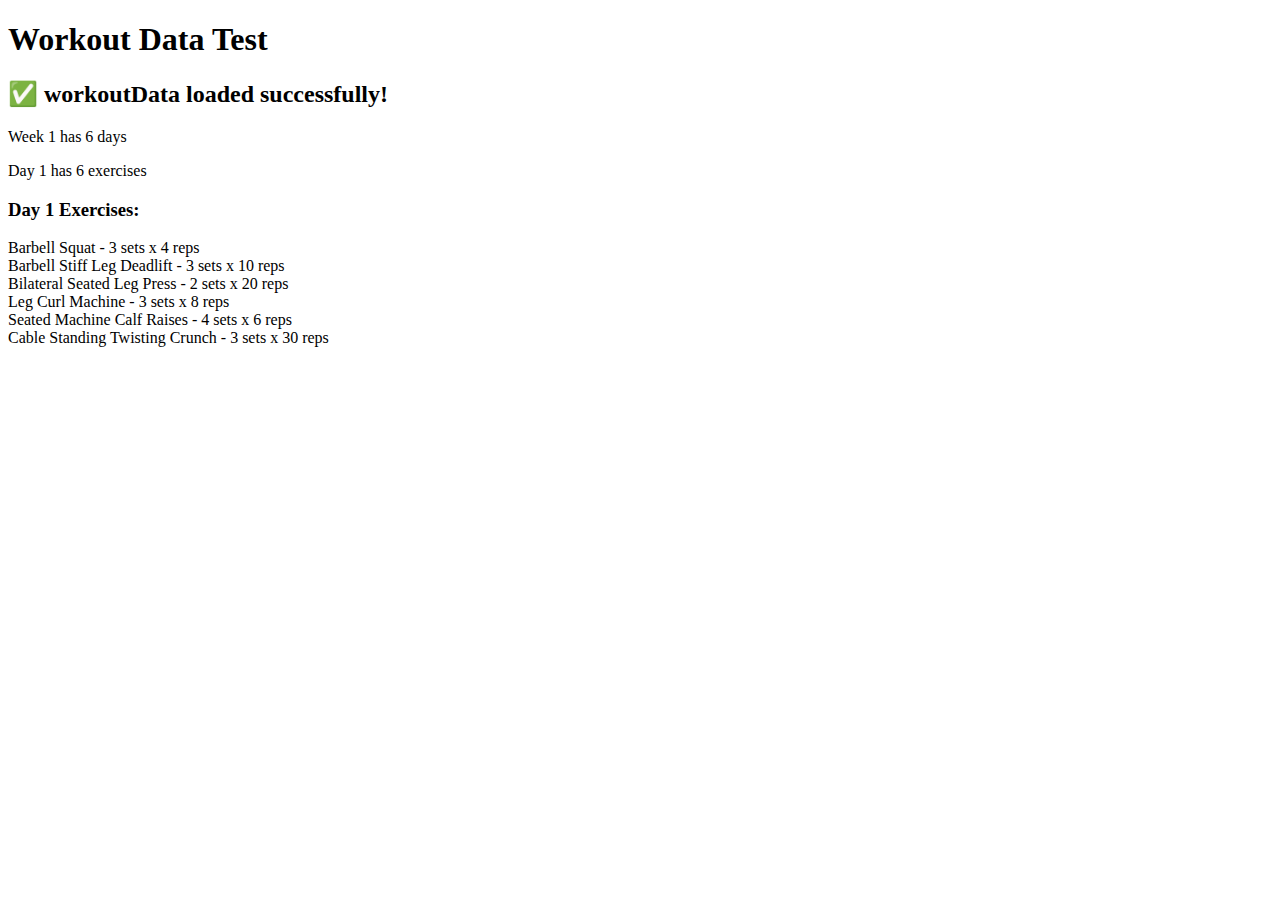
<file: test.html>
<!DOCTYPE html>
<html lang="en">
<head>
    <meta charset="UTF-8">
    <meta name="viewport" content="width=device-width, initial-scale=1.0">
    <title>Test Workout Data</title>
</head>
<body>
    <h1>Workout Data Test</h1>
    <div id="output"></div>
    
    <script src="script_13weeks.js"></script>
    <script>
        const output = document.getElementById('output');
        
        // Check if workoutData is loaded
        if (typeof workoutData !== 'undefined') {
            output.innerHTML = '<h2>✅ workoutData loaded successfully!</h2>';
            output.innerHTML += `<p>Week 1 has ${workoutData.week1.length} days</p>`;
            output.innerHTML += `<p>Day 1 has ${workoutData.week1[0].exercises.length} exercises</p>`;
            output.innerHTML += '<h3>Day 1 Exercises:</h3><ul>';
            workoutData.week1[0].exercises.forEach(ex => {
                output.innerHTML += `<li>${ex.name} - ${ex.sets} sets x ${ex.reps} reps</li>`;
            });
            output.innerHTML += '</ul>';
        } else {
            output.innerHTML = '<h2>❌ workoutData NOT loaded!</h2>';
        }
    </script>
</body>
</html>
</file>
